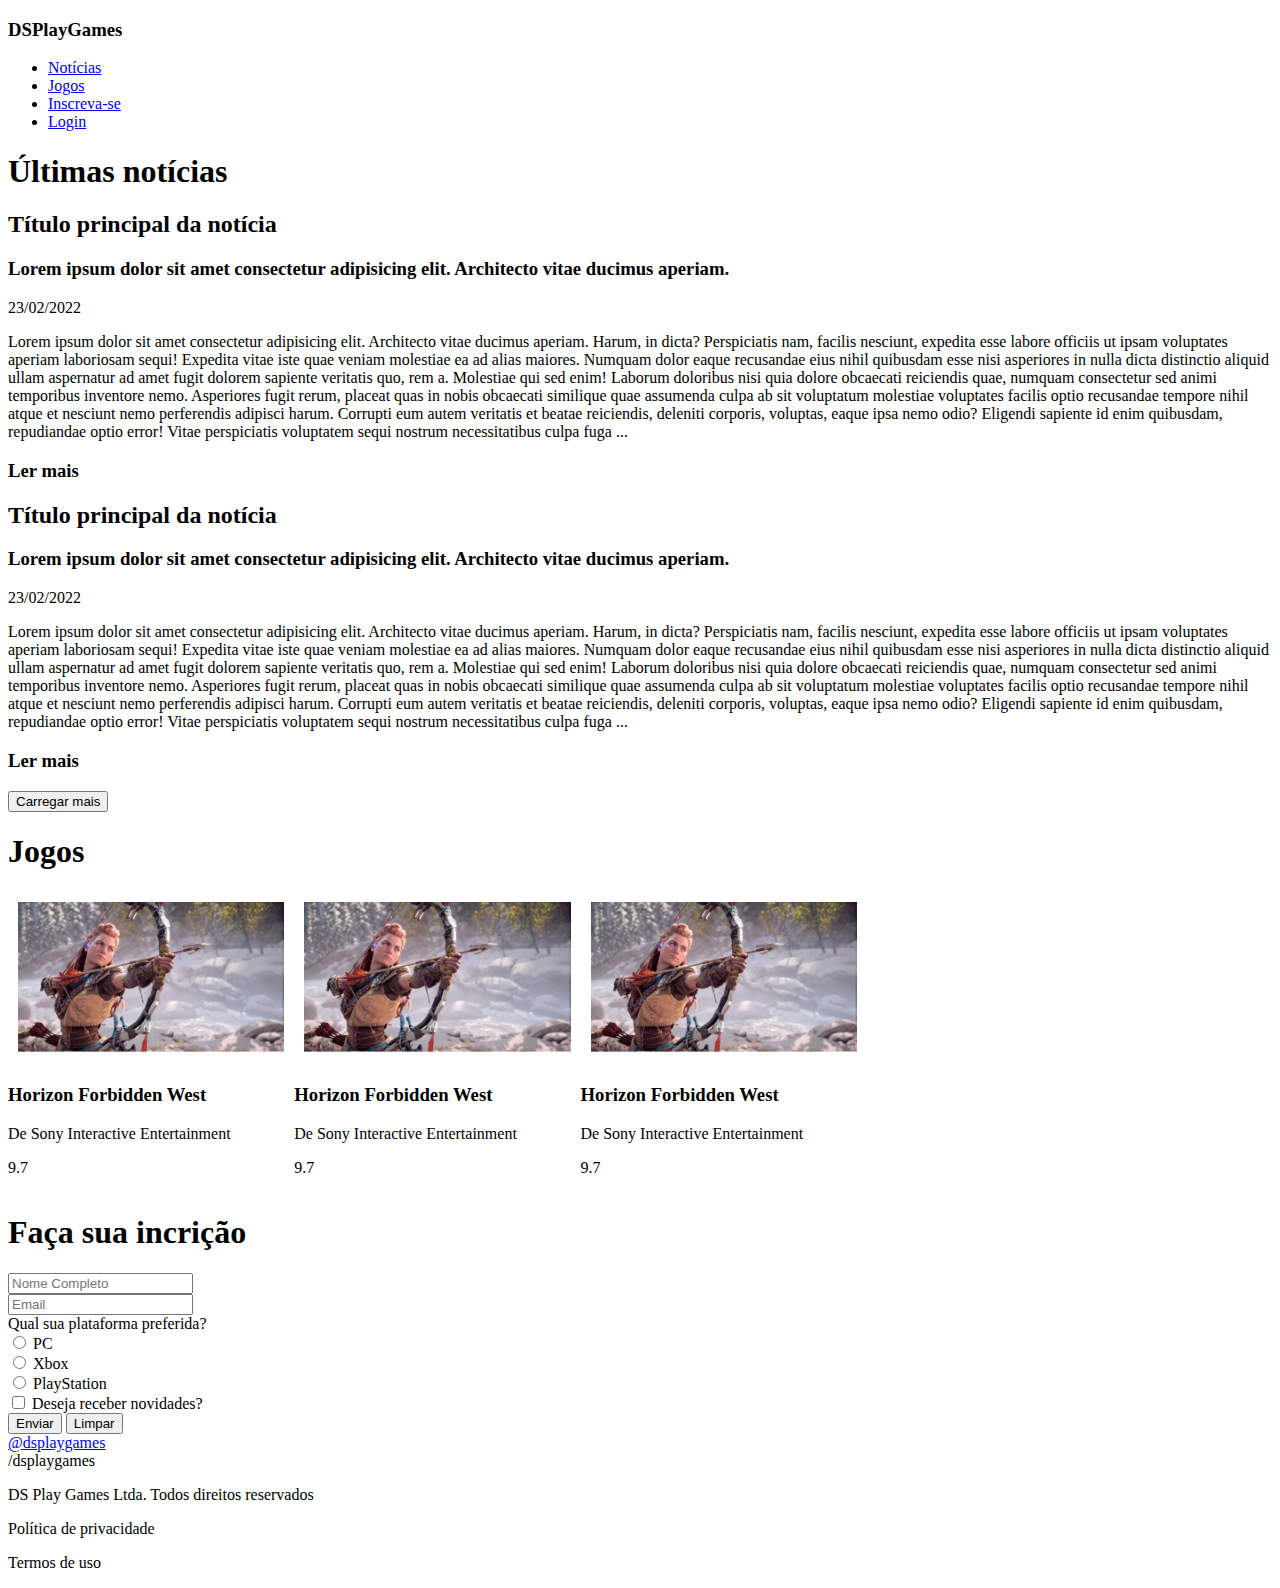
<file: index.html>
<!DOCTYPE html>
<html lang="en">
<head>
    <meta charset="UTF-8">
    <meta name="viewport" content="width=device-width, initial-scale=1.0">
    <title>Document</title>

    <link rel="stylesheet" href="css/style.css">
</head>
<body>
    <header>
        <nav>
            <h3>DSPlayGames</h3>
            <ul>
                <li><a href="#noticias">Notícias</a></li>
                <li><a href="#jogos">Jogos</a></li>
                <li><a href="#inscriçao">Inscreva-se</a></li>
                <li><a href="#login">Login</a></li>

            </ul>
        </nav>
    </header>
    <main>
        <section id="noticias">
            <h1>Últimas notícias</h1>

            <div>
                <div>
                    <div>
                       <h2>Título principal da notícia</h2>
                   </div>
                     
                   <div>
                       <h3>Lorem ipsum dolor sit amet consectetur adipisicing elit. 
                       Architecto vitae
                       ducimus aperiam.</h3>
                   </div>
   
                   <p>23/02/2022</p>
   
                   <div>
                       Lorem ipsum dolor sit amet consectetur adipisicing elit. Architecto vitae ducimus 
                       aperiam. Harum, in dicta? Perspiciatis nam, facilis nesciunt, expedita esse labore 
                       officiis ut ipsam voluptates aperiam laboriosam sequi! Expedita vitae iste quae veniam
                        molestiae ea ad alias maiores. Numquam dolor eaque recusandae eius nihil quibusdam esse
                       nisi asperiores in nulla dicta distinctio aliquid ullam aspernatur ad amet fugit 
                       dolorem sapiente veritatis quo, rem a. Molestiae qui sed enim! Laborum doloribus 
                       nisi quia dolore obcaecati reiciendis quae, numquam consectetur sed animi temporibus
                       inventore nemo. Asperiores fugit rerum, placeat quas in nobis obcaecati similique 
                       quae assumenda culpa ab sit voluptatum molestiae voluptates facilis optio recusandae 
                       tempore nihil atque et nesciunt nemo perferendis adipisci harum. Corrupti eum autem 
                       veritatis et beatae reiciendis, deleniti corporis, voluptas, eaque ipsa nemo odio? 
                       Eligendi sapiente id enim quibusdam, repudiandae optio error! Vitae perspiciatis 
                       voluptatem sequi nostrum necessitatibus culpa fuga ...
                   </div>
   
                   <div>
                       <h3>Ler mais</h3>
                   </div>
               </div>
   
               <div>
                   <div>
                      <h2>Título principal da notícia</h2>
                  </div>
                    
                  <div>
                      <h3>Lorem ipsum dolor sit amet consectetur adipisicing elit. 
                      Architecto vitae
                      ducimus aperiam.</h3>
                  </div>
   
                  <p>23/02/2022</p>
   
                  <div>
                      Lorem ipsum dolor sit amet consectetur adipisicing elit. Architecto vitae ducimus 
                      aperiam. Harum, in dicta? Perspiciatis nam, facilis nesciunt, expedita esse labore 
                      officiis ut ipsam voluptates aperiam laboriosam sequi! Expedita vitae iste quae veniam
                       molestiae ea ad alias maiores. Numquam dolor eaque recusandae eius nihil quibusdam esse
                       nisi asperiores in nulla dicta distinctio aliquid ullam aspernatur ad amet fugit 
                       dolorem sapiente veritatis quo, rem a. Molestiae qui sed enim! Laborum doloribus 
                       nisi quia dolore obcaecati reiciendis quae, numquam consectetur sed animi temporibus
                       inventore nemo. Asperiores fugit rerum, placeat quas in nobis obcaecati similique 
                       quae assumenda culpa ab sit voluptatum molestiae voluptates facilis optio recusandae 
                       tempore nihil atque et nesciunt nemo perferendis adipisci harum. Corrupti eum autem 
                       veritatis et beatae reiciendis, deleniti corporis, voluptas, eaque ipsa nemo odio? 
                       Eligendi sapiente id enim quibusdam, repudiandae optio error! Vitae perspiciatis 
                       voluptatem sequi nostrum necessitatibus culpa fuga ...
                  </div>

                    <div>
                        <h3>Ler mais</h3>
                    </div>
                </div>

               <div>
                    <label for="crtl-carregar"></label>
                    <input type="submit" value="Carregar mais">
               </div>
            </div>   
        </section> 
       

        <section id="jogos">
            <h1>Jogos</h1>
            <div class="container">
                <span class="card">
                    <img src="img/game.png" 
                    alt="Horizon Forbidden West"
                    height="150px">
                    <h3>Horizon Forbidden West</h3>
                    <p><span>De</span> Sony Interactive Entertainment</p>
                    <p>9.7</p>
                </span>
           
                <span class="card">
                    <img src="img/game.png" 
                    alt="Horizon Forbidden West"
                    height="150px">
                    <h3>Horizon Forbidden West</h3>
                    <p><span>De</span> Sony Interactive Entertainment</p>
                    <p>9.7</p>
                </span>
                <span class="card">
                    <img src="img/game.png" 
                    alt="Horizon Forbidden West"
                    height="150px">
                    <h3>Horizon Forbidden West</h3>
                    <p><span>De</span> Sony Interactive Entertainment</p>
                    <p>9.7</p>
                </span>                  
            </div>
        
        </section>


        <section id="inscriçao">
            <h1>Faça sua incrição </h1>

            <form action="">
                <div id="ctrl-register">
                    <label for="ctrl-register"></label>
                    <div>
                        <label for="ctrl-name"></label>
                        <input id="ctrl-name" name="name" type="text" placeholder="Nome Completo">
                    </div>
        
                    <div>
                        <label for="ctrl-email"></label>
                        <input id="ctrl-email" name="email" type="email" placeholder="Email">
                    </div>
    
                    <div id="ctrl-plataforma">
                        <label for="ctrl-plataforma">Qual sua plataforma preferida?</label>
                        <div>
                            <input id="ctrl-pc" name="1" type="radio" >
                            <label for="">PC</label>
                        </div>
    
                        <div>
                            <input id="ctrl-xbox" name="1" type="radio" >
                            <label for="">Xbox</label>
                        </div>
    
                        <div>
                            <input id="ctrl-ps" name="1" type="radio" >
                            <label for="">PlayStation</label>
                        </div>
    
                        <div>
                            <input type="checkbox" id="ctrl-news" name="news">
                            <label for="ctrl-news">Deseja receber novidades?</label>
                        </div>
                        
                        <span>
                            <input type="submit" value="Enviar" name="send" id="ctrl-send">
                            <label for="ctrl-send"></label>
                        </span>
    
                        <span>
                            <input type="submit" value="Limpar" name="send" id="ctrl-clear">
                            <label for="ctrl-clear"></label>
                        </span>
    
                    </div>
                </div>
            </form>
        </section>
    </main>
    
    <footer>
      
        <div>
            <div>
                <a href="#">@dsplaygames</a> 
                <div>/dsplaygames</div>
            </div>
           
            <div>
                <p>DS Play Games Ltda. Todos direitos reservados</p>
            </div>
                <p>Política de privacidade</p>
                <p>Termos de uso</p>
            <div>
                
            </div>
        </div>
    </footer>
    
</body>
</html>
</file>
<file: css/style.css>
.container{
    display:flex ;
    
}

.card img{
    margin: 10px;
}
</file>
